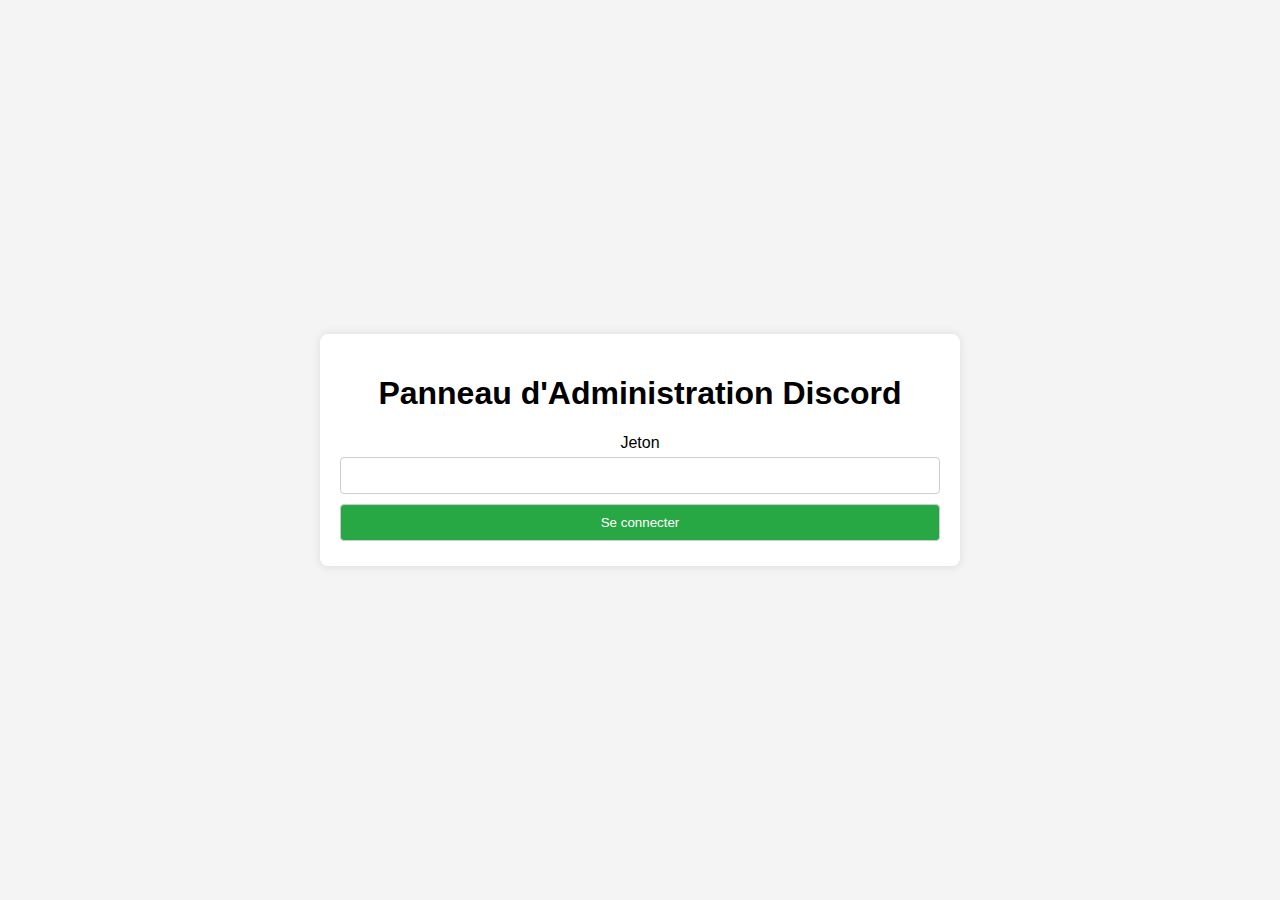
<file: public/index.html>
<!DOCTYPE html>
<html lang="fr">
<head>
  <meta charset="UTF-8">
  <meta name="viewport" content="width=device-width, initial-scale=1.0">
  <title>Panneau d'Administration Discord</title>
  <link rel="stylesheet" href="css/styles.css">
</head>
<body>
  <div id="login-container" class="container">
    <h1>Panneau d'Administration Discord</h1>
    <form id="connect-form">
      <label for="token">Jeton</label>
      <input type="text" id="token" name="token" required>
      <button type="submit">Se connecter</button>
    </form>
  </div>

  <div id="dashboard-container" class="dashboard-container" style="display: none;">
    <nav class="sidebar">
      <ul>
        <li class="menu-item" data-section="users">Utilisateurs</li>
        <li class="menu-item" data-section="roles">Rôles</li>
        <li class="menu-item" data-section="servers">Serveurs</li>
        <div id="logout" class="logout-button">Se déconnecter</div>
        <button id="theme-toggle" class="menu-item">Changer le thème</button>
      </ul>
    </nav>
    <main class="content">
      <div id="users" class="section">
        <h2>Utilisateurs</h2>
        <div id="users-list"></div>
      </div>
      <div id="roles" class="section">
        <h2>Rôles</h2>
        <div id="roles-list"></div>
      </div>
      <div id="servers" class="section">
        <h2>Serveurs</h2>
        <div id="servers-list"></div>
      </div>
      <div id="settings" class="section">
        <div id="settings-container"></div>
      </div>
    </main>
  </div>

  <div id="popup" class="popup">
    <div id="popup-content" class="popup-content">
      <h3></h3>
    </div>
  </div>

  <script src="js/dashboard.js"></script>
</body>
</html>
</file>
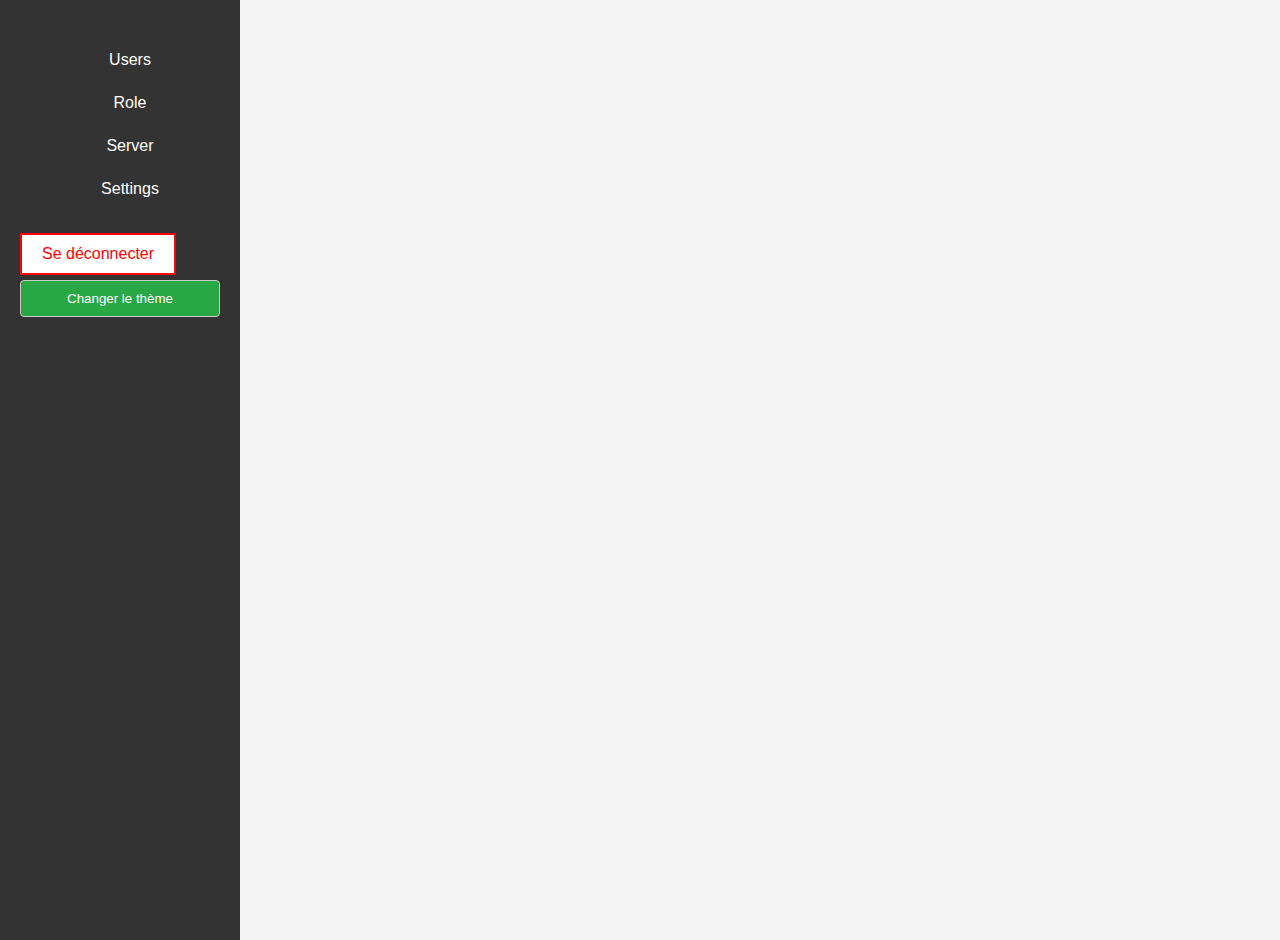
<file: public/dashboard.html>
<!DOCTYPE html>
<html lang="en">
<head>
  <meta charset="UTF-8">
  <meta name="viewport" content="width=device-width, initial-scale=1.0">
  <title>Dashboard - Discord Admin Panel</title>
  <link rel="stylesheet" href="css/styles.css">
</head>
<body>
  <div class="dashboard-container">
    <nav class="sidebar">
      <ul>
        <li class="menu-item" data-section="users">Users</li>
        <li class="menu-item" data-section="roles">Role</li>
        <li class="menu-item" data-section="servers">Server</li>
        <li class="menu-item" data-section="settings">Settings</li>
        <div id="logout" class="logout-button">Se déconnecter</div>
        <button id="theme-toggle" class="menu-item">Changer le thème</button>

      </ul>
    </nav>
    <main class="content">
      <div id="users" class="section">
        <h2>Users</h2>
        <div id="users-list"></div>
      </div>
      <div id="roles" class="section">
        <h2>Role</h2>
        <div id="roles-list"></div>
      </div>
      <div id="servers" class="section">
        <h2>Server</h2>
        <div id="servers-list"></div>
      </div>
      <div id="settings" class="section">
        <h2>Settings</h2>
        <div id="settings-container"></div>
      </div>
    </main>
  </div>

  <div id="popup" class="popup">
    <div id="popup-content" class="popup-content">
      <h3></h3>
      <button id="confirm" class="confirm">Oui</button>
      <button id="cancel" class="cancel">Non</button>
    </div>
  </div>

  <script src="js/dashboard.js"></script>
</body>
</html>
</file>
<file: public/css/styles.css>
body {
  font-family: Arial, sans-serif;
  background-color: #f4f4f4;
  margin: 0;
  padding: 0;
  height: 100vh;
  overflow: hidden;
}

.container {
  width: 80%;
  max-width: 600px;
  margin: 0 auto;
  padding: 20px;
  background: white;
  box-shadow: 0 0 10px rgba(0,0,0,0.1);
  border-radius: 8px;
  text-align: center;
  position: absolute;
  top: 50%;
  left: 50%;
  transform: translate(-50%, -50%);
}

h1 {
  text-align: center;
}

form {
  display: flex;
  flex-direction: column;
}

input, button {
  padding: 10px;
  margin: 5px 0;
  border: 1px solid #ccc;
  border-radius: 4px;
}

button {
  background-color: #28a745;
  color: white;
  cursor: pointer;
  transition: background-color 0.3s ease;
}

button:hover {
  background-color: #218838;
}

.dashboard-container {
  display: flex;
  height: 100vh;
}

.sidebar {
  width: 200px;
  background-color: #333;
  color: white;
  display: flex;
  flex-direction: column;
  align-items: center;
  padding: 20px;
  height: 100vh;
  overflow-y: auto;
}

.sidebar ul {
  list-style-type: none;
  padding: 0;
}

.sidebar .menu-item {
  padding: 10px;
  margin: 5px 0;
  width: 100%;
  text-align: center;
  cursor: pointer;
  transition: background-color 0.3s ease;
}

.sidebar .menu-item:hover {
  background-color: #444;
}

.content {
  flex-grow: 1;
  padding: 20px;
  overflow-y: auto;
}

.section {
  display: none;
}

.section.active {
  display: block;
}

.section input {
  width: 100%;
  padding: 10px;
  margin-bottom: 10px;
}

.item-card {
  background: white;
  border: 1px solid #ccc;
  border-radius: 4px;
  padding: 10px;
  margin: 10px 0;
  box-shadow: 0 0 5px rgba(0,0,0,0.1);
  display: flex;
  justify-content: space-between;
  align-items: center;
}

.server-section {
  margin-bottom: 20px;
}

.server-title {
  background-color: #333;
  color: white;
  padding: 10px;
  margin: 0;
  border-radius: 4px;
  cursor: pointer;
}

.server-content {
  background-color: #f9f9f9;
  padding: 10px;
  border-radius: 0 0 4px 4px;
  display: none;
}

.server-content.active {
  display: block;
}

.search-bar {
  margin-bottom: 10px;
  display: flex;
  align-items: center;
}

.search-bar input {
  flex-grow: 1;
  padding: 5px;
  margin-right: 5px;
  border: 1px solid #ccc;
  border-radius: 4px;
}

.search-bar button {
  padding: 5px;
  border: none;
  background-color: #333;
  color: white;
  border-radius: 4px;
  cursor: pointer;
}

.search-bar button:hover {
  background-color: #444;
}

.action-buttons button {
  padding: 5px 10px;
  margin-left: 5px;
  border: none;
  border-radius: 4px;
  cursor: pointer;
  color: white;
}

.action-buttons .ban-button {
  background-color: #e74c3c;
}

.action-buttons .kick-button {
  background-color: #e67e22;
}

.action-buttons button:hover {
  opacity: 0.8;
}

.popup {
  position: fixed;
  top: 0;
  left: 0;
  width: 100%;
  height: 100%;
  background: rgba(0,0,0,0.5);
  display: flex;
  justify-content: center;
  align-items: center;
  display: none;
}

.popup.active {
  display: flex;
}

.popup-content {
  background: white;
  padding: 20px;
  border-radius: 8px;
  text-align: center;
  max-width: 300px;
  width: 100%;
}

.popup-content h3 {
  margin-bottom: 20px;
}

.popup-content button {
  padding: 10px 20px;
  margin: 5px;
  border: none;
  border-radius: 4px;
  cursor: pointer;
}

.popup-content .confirm {
  background-color: #e74c3c;
  color: white;
}

.popup-content .cancel {
  background-color: #ccc;
  color: black;
}

.console {
  margin-top: 20px;
  padding: 10px;
  background-color: #f0f0f0;
  border: 1px solid #ccc;
  height: 200px;
  overflow-y: scroll;
}

.status-line {
  padding: 5px;
  margin-bottom: 5px;
  border-radius: 3px;
}

.status-line.success {
  background-color: #d4edda;
  color: #155724;
}

.status-line.error {
  background-color: #f8d7da;
  color: #721c24;
}

.action-buttons .delete-button {
  background-color: #dc3545;
  color: white;
}

.action-buttons .rename-button {
  background-color: #007bff;
  color: white;
}

.logout-button {
  border: 2px solid red;
  background-color: white;
  color: red;
  padding: 10px 20px;
  text-align: center;
  cursor: pointer;
  margin-top: 20px;
  display: inline-block;
}

.logout-button:hover {
  background-color: red;
  color: white;
}

body.light-mode {
  background-color: #f8f9fa;
  color: #343a40;
}

body.light-mode .sidebar {
  background-color: #343a40;
  color: white;
}

body.light-mode .menu-item:hover {
  background-color: #495057;
}

body.light-mode .main-content {
  background-color: #f8f9fa;
}

body.light-mode .item-card {
  background: white;
  color: #343a40;
}

body.light-mode .console {
  background-color: #f0f0f0;
  color: #343a40;
}

body.dark-mode {
  background-color: #343a40;
  color: #f8f9fa;
}

body.dark-mode .sidebar {
  background-color: #495057;
  color: #f8f9fa;
}

body.dark-mode .menu-item:hover {
  background-color: #6c757d;
}

body.dark-mode .main-content {
  background-color: #343a40;
}

body.dark-mode .item-card {
  background: #495057;
  color: #f8f9fa;
}

body.dark-mode .console {
  background-color: #6c757d;
  color: #f8f9fa;
}
</file>
